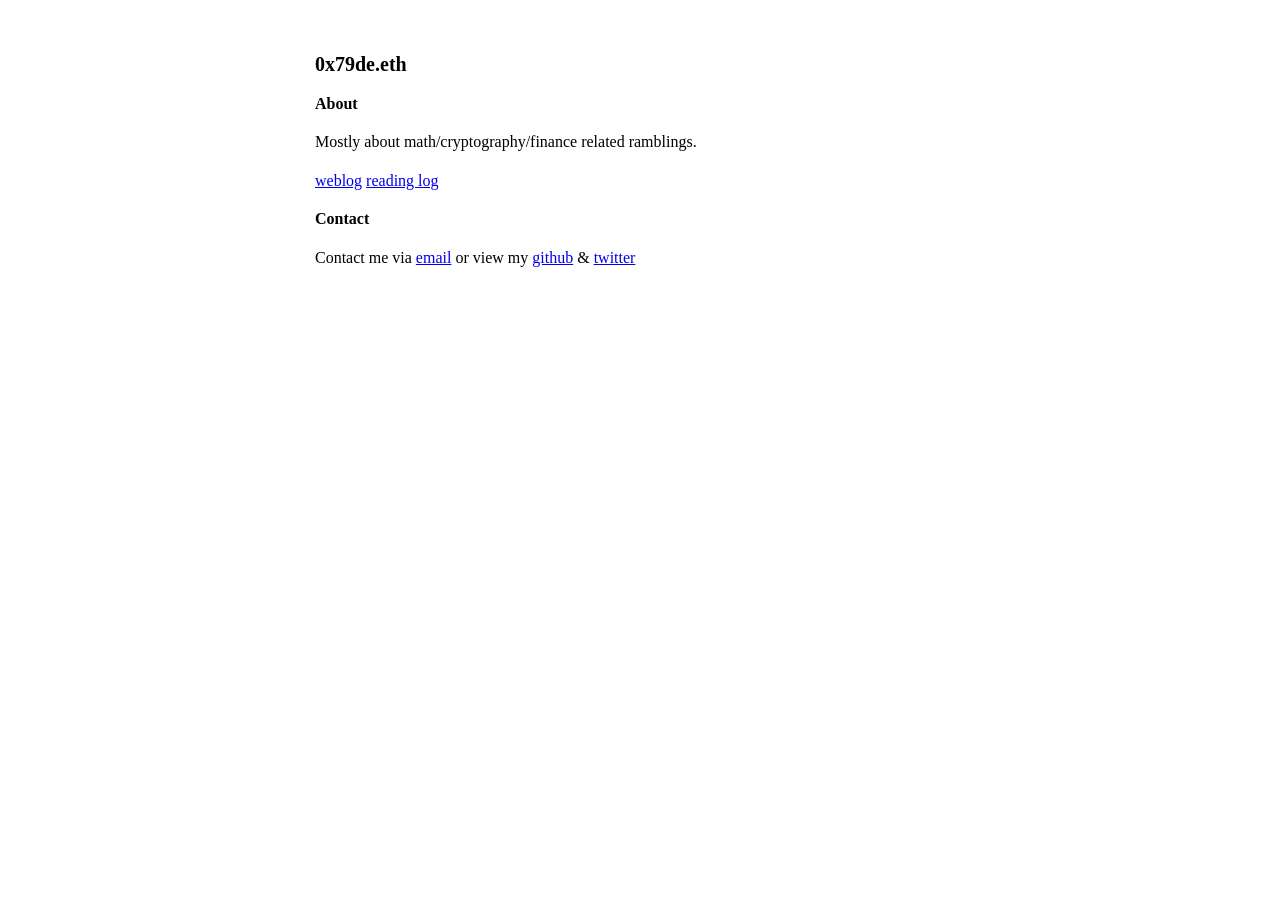
<file: index.html>
<!DOCTYPE html>
<html lang="en">
<head>
    <meta charset="UTF-8">
    <meta name="viewport" content="width=device-width, initial-scale=1.0">
    <title>0x79de.eth</title>
    <link rel="icon" href="1.png" type="image/png">
    <link rel="stylesheet" href="styles.css">
</head>
<body>
    <div class="container">
        <h1>0x79de.eth</h1>
        <h2>About</h2>
        <p>Mostly about math/cryptography/finance related ramblings.</p>
        <p><a href="https://0x79de.github.io/blog/">weblog</a> <a href="https://0x79de.github.io/reading/">reading log</a></p>
        <h2>Contact</h2>
        <p>Contact me via <a href="mailto:0x79de@gmail.com">email</a> or view my <a href="https://www.github.com/0x79de">github</a> & <a href="https://www.twitter.com/0x79de">twitter</a></p>
    </div>
</body>
</html>
</file>
<file: styles.css>
body {
    line-height: 1.4;
    font-size: 16px;
    padding: 0 10px;
    margin: 50px auto;
    max-width: 650px;
}

#maincontent {
    max-width: 42em;
    margin: 15px auto;
}

h1 {
    font-size: 1.25em;
    margin-bottom: 0.75em;
}

h2 {
    font-size: 1em;
    margin-bottom: 0.25em;
}
</file>
